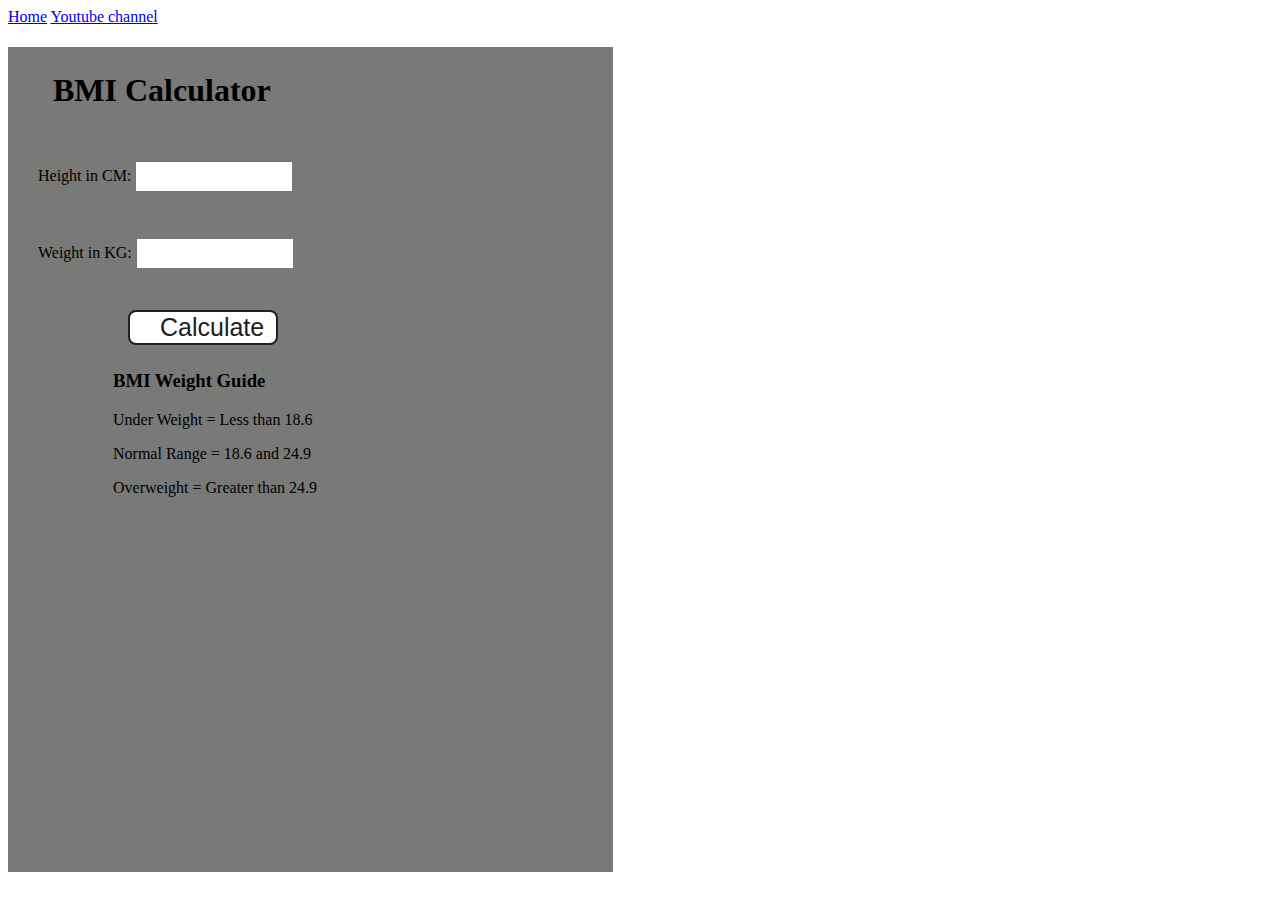
<file: 2bmicalci/index.html>
<!DOCTYPE html>
<html lang="en">
  <head>
    <meta charset="UTF-8" />
    <meta name="viewport" content="width=device-width, initial-scale=1.0" />
    <meta http-equiv="X-UA-Compatible" content="ie=edge" />
    <link rel="stylesheet" href="style.css" />
    <!-- <link rel="stylesheet" href="../styles.css" /> -->
    <title>BMI Calculator</title>
  </head>
  <body>
    <nav>
      <a href="/" aria-current="page">Home</a>
      <a target="_blank" href="https://www.youtube.com/@chaiaurcode"
        >Youtube channel</a
      >
    </nav>
    <div class="container">
      <h1>BMI Calculator</h1>
      <form>
        <p><label>Height in CM: </label><input type="text" id="height" /></p>
        <p><label>Weight in KG: </label><input type="text" id="weight" /></p>
        <button>Calculate</button>
        <div id="results"></div>
        <div id="weight-guide">
          <h3>BMI Weight Guide</h3>
          <p>Under Weight = Less than 18.6</p>
          <p>Normal Range = 18.6 and 24.9</p>
          <p>Overweight = Greater than 24.9</p>
        </div>
      </form>
    </div>


  </body>

  
  <script src="bmi.js"></script>
</html>
</file>
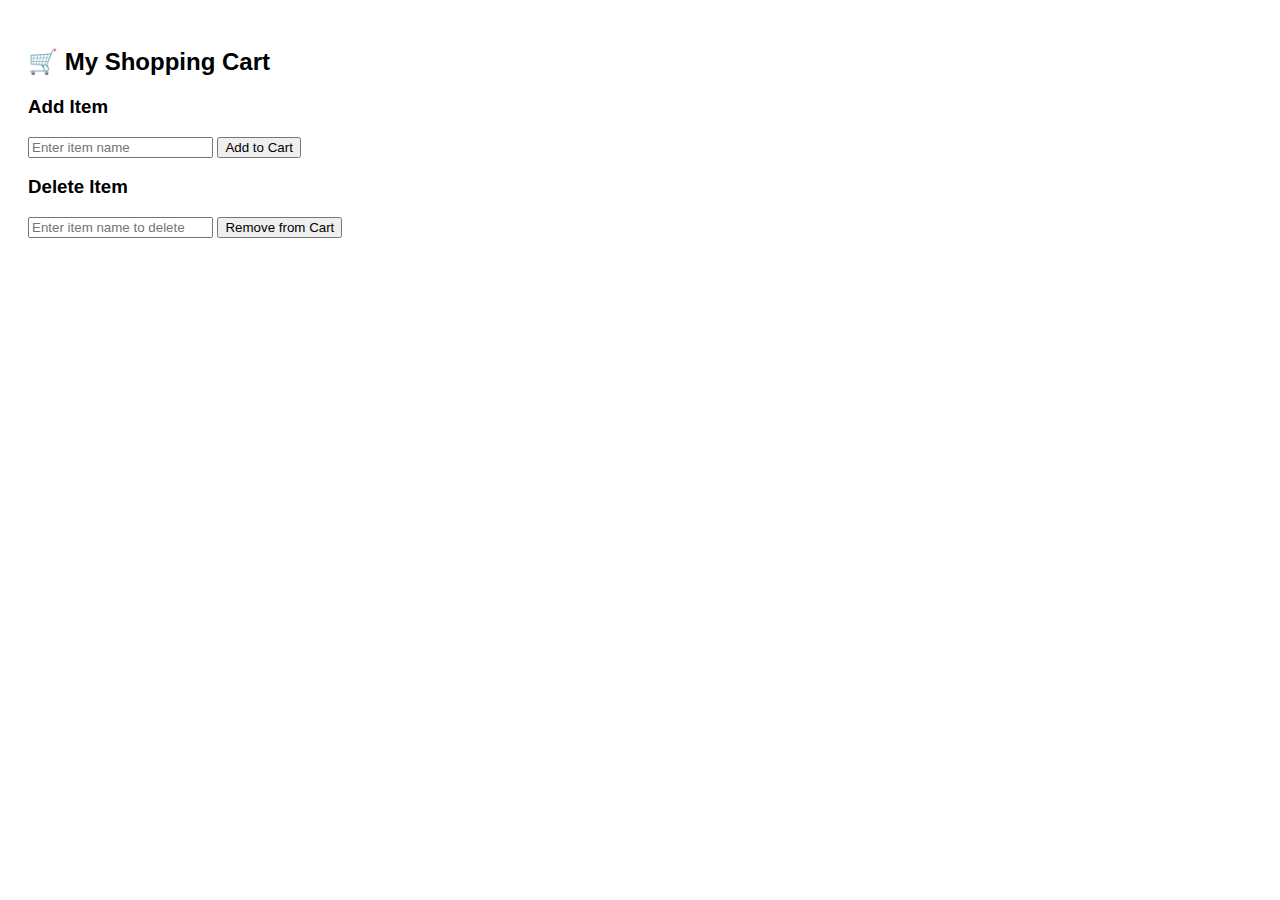
<file: cart.html>
<!DOCTYPE html>
 <!-- // from chatgpt -->
<html>
<head>
  <title>Simple Shopping Cart</title>
  <style>
    body {
      font-family: Arial;
      padding: 20px;
    }
    #cartItems li {
      margin-bottom: 5px;
    }
  </style>
</head>
<body>

  <h2>🛒 My Shopping Cart</h2>

  <!-- Cart item list -->
  <ul id="cartItems"></ul>

  <!-- Add Item -->
  <h3>Add Item</h3>
  <input type="text" id="addInput" placeholder="Enter item name">
  <button onclick="addItem()">Add to Cart</button>

  <!-- Delete Item -->
  <h3>Delete Item</h3>
  <input type="text" id="deleteInput" placeholder="Enter item name to delete">
  <button onclick="deleteItem()">Remove from Cart</button>

  <script>
    // Our shopping cart array
    let cart = [];

    // Function to update the cart on the screen
    function showCart() {
      const cartList = document.getElementById("cartItems");
      cartList.innerHTML = ""; // clear old items

      for (let item of cart) {
        const li = document.createElement("li");
        li.textContent = item;
        cartList.appendChild(li);
      }
    }

    // Function to add item to cart
    function addItem() {
      const input = document.getElementById("addInput");
      const newItem = input.value.trim();

      if (newItem) {
        cart.push(newItem); // Add to array
        input.value = ""; // Clear input box
        showCart(); // Update UI
      }
    }

    // Function to delete item from cart
    function deleteItem() {
      const input = document.getElementById("deleteInput");
      const itemToDelete = input.value.trim();

      const index = cart.indexOf(itemToDelete);
      if (index !== -1) {
        cart.splice(index, 1); // Remove 1 item at index
        showCart(); // Update UI
      }

      input.value = ""; // Clear input box
    }
  </script>
</body>
</html>
</file>
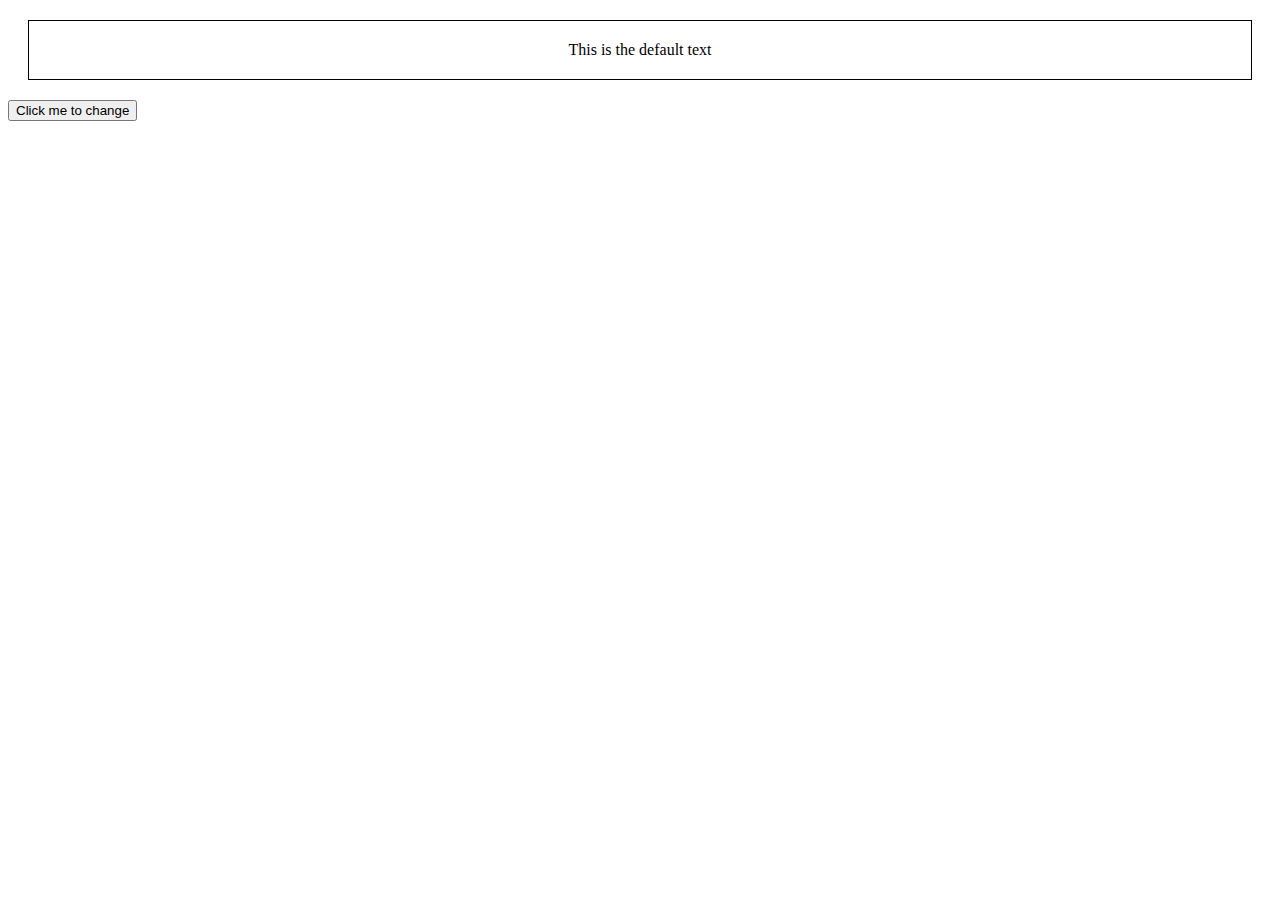
<file: darkmode.html>
<!-- <button onclick="toggleDark()">Toggle Dark Mode</button>
<body id="body">
  <script>
    function toggleDark() {
      document.getElementById("body").classList.toggle("dark-mode");
    }
  </script>

  <style>
    .dark-mode {
      background-color: black;
      color: white;
    }
  </style>

</body> -->

<div id="div">This is the default text</div>

<button onclick="togdark()">Click me to change</button>

<script>
  function togdark() {
    const myDiv = document.getElementById("div");
    myDiv.classList.toggle("dk-mode");
    myDiv.innerText = "The mode has been toggled!"; // This updates the text
  }
</script>

<style>
  #div {
    padding: 20px;
    margin: 20px;
    border: 1px solid black;
    text-align: center;
  }

  .dk-mode {
    background-color: black;
    color: white;
    border-radius: 50%;
    padding: 50px;
  }
</style>
</file>
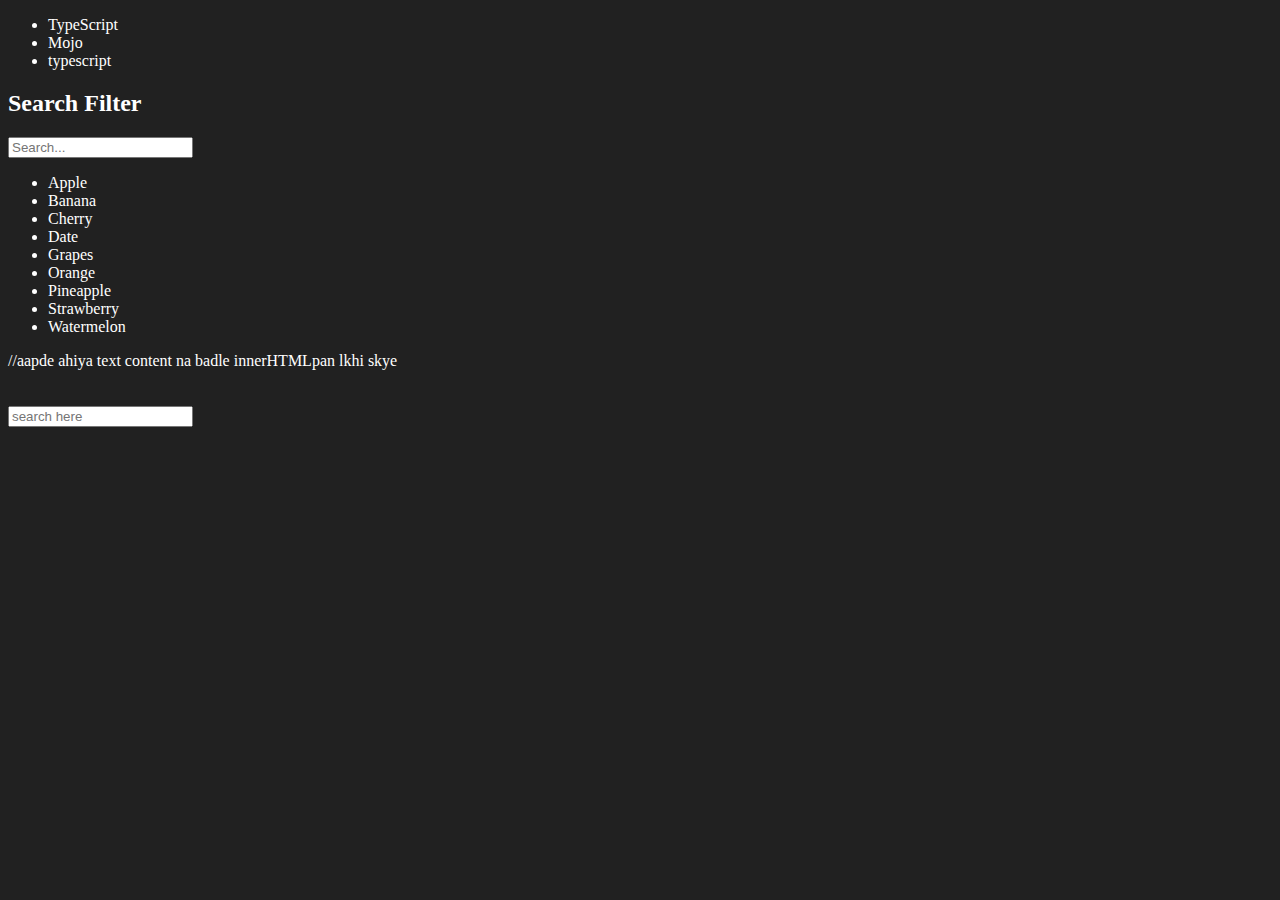
<file: 06_dom/four.html>
<!DOCTYPE html>
<html lang="en">
  <head>
    <meta charset="UTF-8" />
    <meta http-equiv="X-UA-Compatible" content="IE=edge" />
    <meta name="viewport" content="width=device-width, initial-scale=1.0" />
    <title>Chai aur code | DOM</title>
  </head>
  <body style="background-color: #212121; color: #fff">
    <ul class="language">
      <li>Javascript</li>
    </ul>
  </body>
  <script>
    function addLanguage(langName) {
      const li = document.createElement("li");
      li.innerHTML = `${langName}`;
      document.querySelector(".language").appendChild(li);
    }
    addLanguage("python");
    addLanguage("typescript");

    function addOptiLanguage(langName) {
      const li = document.createElement("li");
      li.appendChild(document.createTextNode(langName));
      document.querySelector(".language").appendChild(li);
    }
    addOptiLanguage("golang");

    //Edit
    const secondLang = document.querySelector("li:nth-child(2)");
    console.log(secondLang);
    //secondLang.innerHTML = "Mojo"
    const newli = document.createElement("li");
    newli.textContent = "Mojo";
    secondLang.replaceWith(newli);

    //edit
    const firstLang = document.querySelector("li:first-child");
    firstLang.outerHTML = "<li>TypeScript</li>";

    //remove
    const lastLang = document.querySelector("li:last-child");
    lastLang.remove();
  </script>

  <!-- //search filter -->

  <h2>Search Filter</h2>
  <input type="text" id="searchInput" placeholder="Search..." />

  <ul id="itemList">
    <li>Apple</li>
    <li>Banana</li>
    <li>Cherry</li>
    <li>Date</li>
    <li>Grapes</li>
    <li>Orange</li>
    <li>Pineapple</li>
    <li>Strawberry</li>
    <li>Watermelon</li>
  </ul>

  <script>
    const searchInput = document.getElementById("searchInput");
    const itemList = document.getElementById("itemList");
    const items = itemList.getElementsByTagName("li");

    searchInput.addEventListener("keyup", function () {
      const filter = searchInput.value.toLowerCase();
      for (let i = 0; i < items.length; i++) {
        const text = items[i].textContent.toLowerCase();
        if (text.includes(filter)) {
          items[i].style.display = "";
        } else {
          items[i].style.display = "none";
        }
      }
    });
  </script>
  //aapde ahiya text content na badle innerHTMLpan lkhi skye

  <br /><br /><br />

  <input type="text" id="searchrc" placeholder="search here" />
 
 </style>
  <ul id="rcitems">
    <li style="display: none;">rc</li>
    <li style="display: none;">kd</li>
    <li style="display: none;">rk</li>
    <li style="display: none;">rrr</li>
    <li style="display: none;">v</li>
  </ul>

  <script>
    const searchtext = document.getElementById("searchrc");
    const rcitems = document.getElementById("rcitems");
    const item = document.getElementsByTagName("li");

    searchtext.addEventListener("keyup", function () {
      const filter = searchtext.value.toLowerCase();
        for (let i = 0; i < item.length; i++) {
        const text = item[i].innerHTML.toLowerCase();
        if (text.includes(filter)) {
          item[i].style.display = "";
        } else {
          item[i].style.display = "none";
        }
      }
    });


  </script>
</html>
</file>
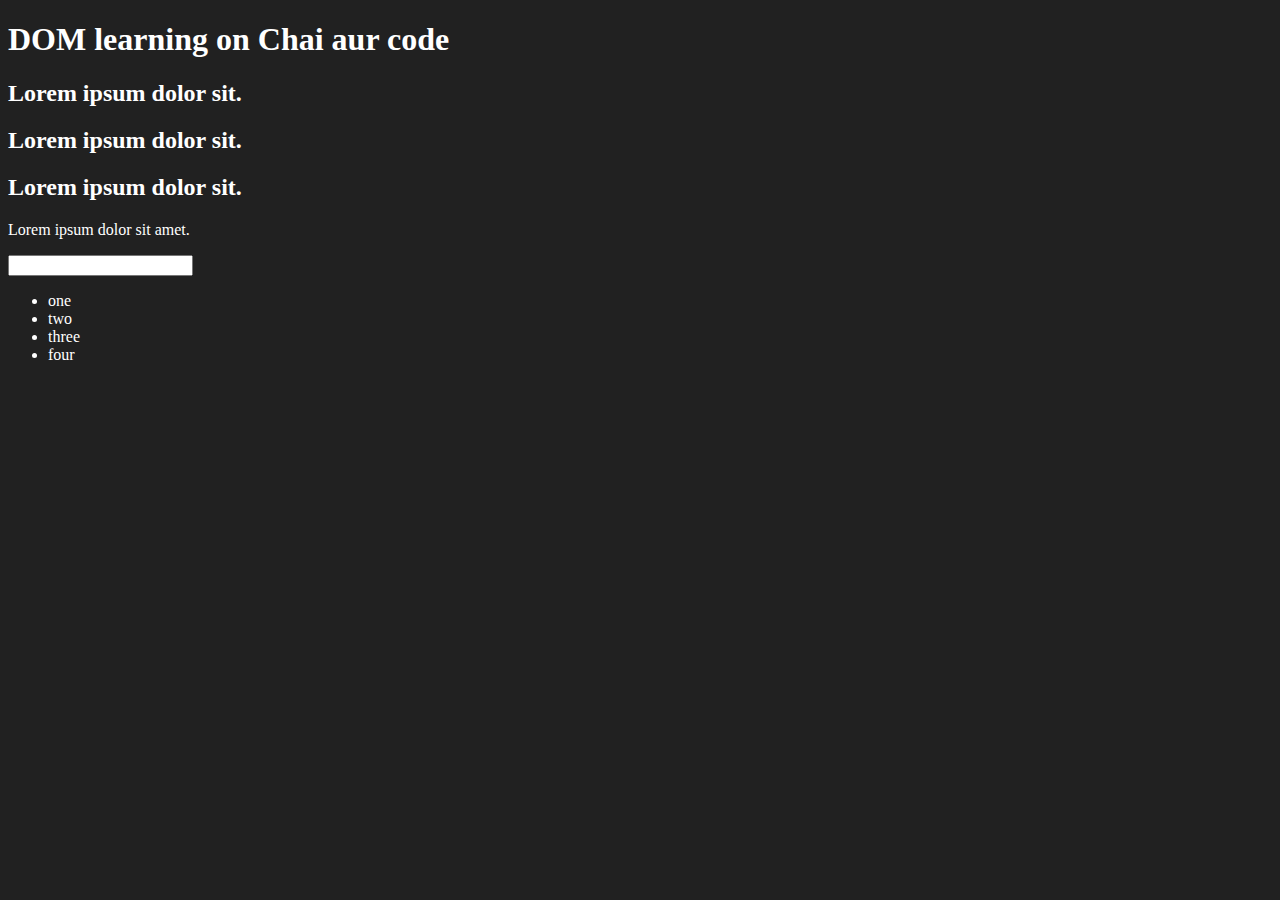
<file: 06_dom/one.html>
<!DOCTYPE html>
<html lang="en">
<head>
    <meta charset="UTF-8">
    
    <title>DOM learning</title>
    <style>
        .bg-black{
            background-color: #212121;
            color: #fff;
        }
    </style>
</head>
<body class="bg-black">
    <div >
        <h1  id="title" class="heading">DOM learning on Chai aur code <span style="display: none;">test text</span></h1>
        <h2>Lorem ipsum dolor sit.</h2>
        <h2>Lorem ipsum dolor sit.</h2>
        <h2>Lorem ipsum dolor sit.</h2>
        <p>Lorem ipsum dolor sit amet.</p>
        <input type="password" name="" id="">

        <ul>
            <li class="list-item">one</li>
            <li class="list-item">two</li>
            <li class="list-item">three</li>
            <li class="list-item">four</li>
        </ul>
    </div>
</body>
</html>
</file>
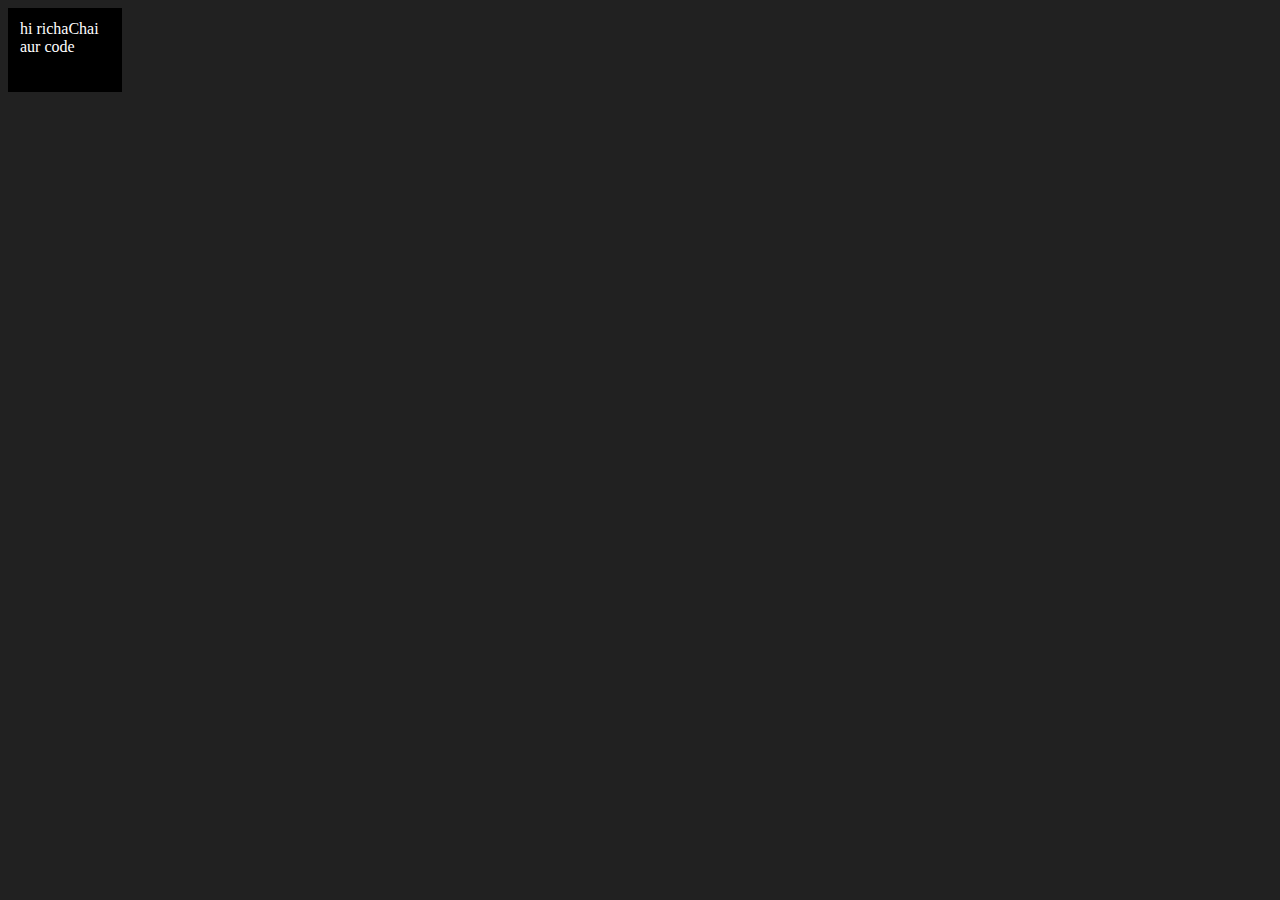
<file: 06_dom/three.html>
<!DOCTYPE html>
<html lang="en">
<head>
    <meta charset="UTF-8">
    <meta http-equiv="X-UA-Compatible" content="IE=edge">
    <meta name="viewport" content="width=device-width, initial-scale=1.0">
    <title>Chai aur code </title>
</head>
<body style="background-color: #212121; color: #fff;">
    
</body>
<!-- <script>
    const div = document.createElement('div')
    console.log(div);
    div.className = "main"
    div.id = Math.round(Math.random() * 10 + 1)
    div.setAttribute("title", "generated title")
    div.style.backgroundColor = "green"
    div.style.padding = "12px"
    div.innerText = "Chai aur code"
    const addText = document.createTextNode("Chai aur code")
    div.appendChild(addText)  
    innerhtml krta light weight appendChild nu hoi a memory pan bau na roke

    document.body.appendChild(div)
</script> -->


<script>
    const div = document.createElement('div')
    console.log(div);
    div.className = "main"
    // div.id = Math.round(Math.random() * 10 + 1)
    // div.setAttribute("title", "generated title")
    div.style.backgroundColor = "#000"
    div.style.padding = "12px"
    div.style.height =  "60px"
    div.style.left = "500px"
    div.innerHTML = "hi richa"
div.style.placeItems = "end"
div.style.width = "90px"    
// div.innerText = "Chai aur code"
    const addTextt = document.createTextNode("Chai aur code")
    div.appendChild(addTextt)  
    // innerhtml krta light weight appendChild nu hoi a memory pan bau na roke

    document.body.appendChild(div)
</script>

</html>
</file>
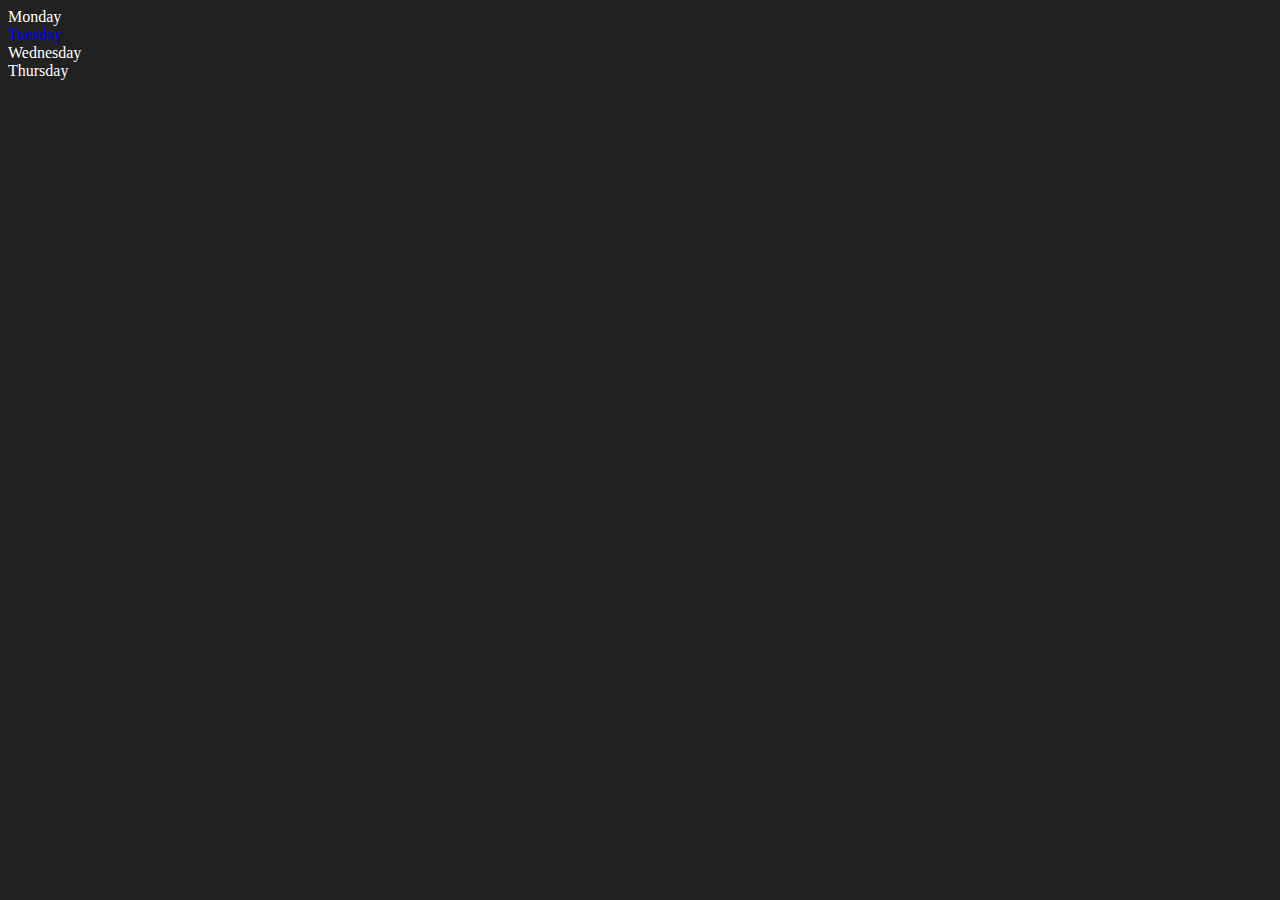
<file: 06_dom/two.html>
<!DOCTYPE html>
<html lang="en">
<head>
    <meta charset="UTF-8">
    <meta http-equiv="X-UA-Compatible" content="IE=edge">
    <meta name="viewport" content="width=device-width, initial-scale=1.0">
    <title>DOM | Chai aur code</title>
</head>
<body style="background-color: #212121; color: #fff;">
    <div class="parent">
        <!-- this is a comment -->
        <div class="day">Monday</div>
        <div class="day">Tuesday</div>
        <div class="day">Wednesday</div>
        <div class="day">Thursday</div>
    </div>
</body>
<script>
    const parent = document.querySelector('.parent')
    console.log(parent);
    // console.log(parent.children);
    // console.log(parent.children[3].innerHTML);

    // for (let i = 0; i < parent.children.length; i++) {
    //      console.log(parent.children[i].innerHTML);
        
    // }

    /////////////////////////////////////////////////////////
    parent.children[1].style.color = "blue"
    // console.log(parent.firstElementChild);
    // console.log(parent.lastElementChild);


    const dayOne = document.querySelector('.day')
    // console.log(dayOne);
    // console.log(dayOne.parentElement);
    // console.log(dayOne.nextElementSibling);

    console.log("NODES: ", parent.childNodes);
</script>
</html>
</file>
<file: 2bmicalci/style.css>
.container {
  width: 575px;
  height: 825px;

  background-color: #797978;
  padding-left: 30px;
}
#height,
#weight {
  width: 150px;
  height: 25px;
  margin-top: 30px;
}

#weight-guide {
  margin-left: 75px;
  margin-top: 25px;
}

#results {
  font-size: 35px;
  margin-left: 90px;
  margin-top: 20px;
  color: rgb(241, 241, 241);
}

button {
  width: 150px;
  height: 35px;
  margin-left: 90px;
  margin-top: 25px;
  background-color: #fff;
  padding: 1px 30px;
  border-radius: 8px;
  color: #212121;
  text-decoration: none;
  border: 2px solid #212121;

  font-size: 25px;
}

h1 {
  padding-left: 15px;
  padding-top: 25px;
  
}


/* //weather app */

.weather-app {
  background: #ffffffdd;
  border-radius: 20px;
  padding: 2rem;
  width: 300px;
  box-shadow: 0 8px 20px rgba(0, 0, 0, 0.2);
  text-align: center;
}

.weather-header h1 {
  font-size: 1.5rem;
  margin-bottom: 0.5rem;
}

.location {
  font-size: 0.9rem;
  color: #555;
}

.weather-main {
  margin: 2rem 0;
}

.main-icon {
  font-size: 4rem;
  color: #f39c12;
  margin-bottom: 0.5rem;
}

.temp {
  font-size: 2.5rem;
  font-weight: bold;
}

.condition {
  font-size: 1rem;
  color: #333;
  margin-top: 0.3rem;
}

.weather-details {
  display: flex;
  justify-content: space-around;
  gap: 1rem;
  margin-top: 1rem;
}

.detail {
  text-align: center;
  font-size: 0.9rem;
}

.detail i {
  font-size: 1.2rem;
  margin-bottom: 0.2rem;
  display: block;
  color: #3498db;
}
</file>
